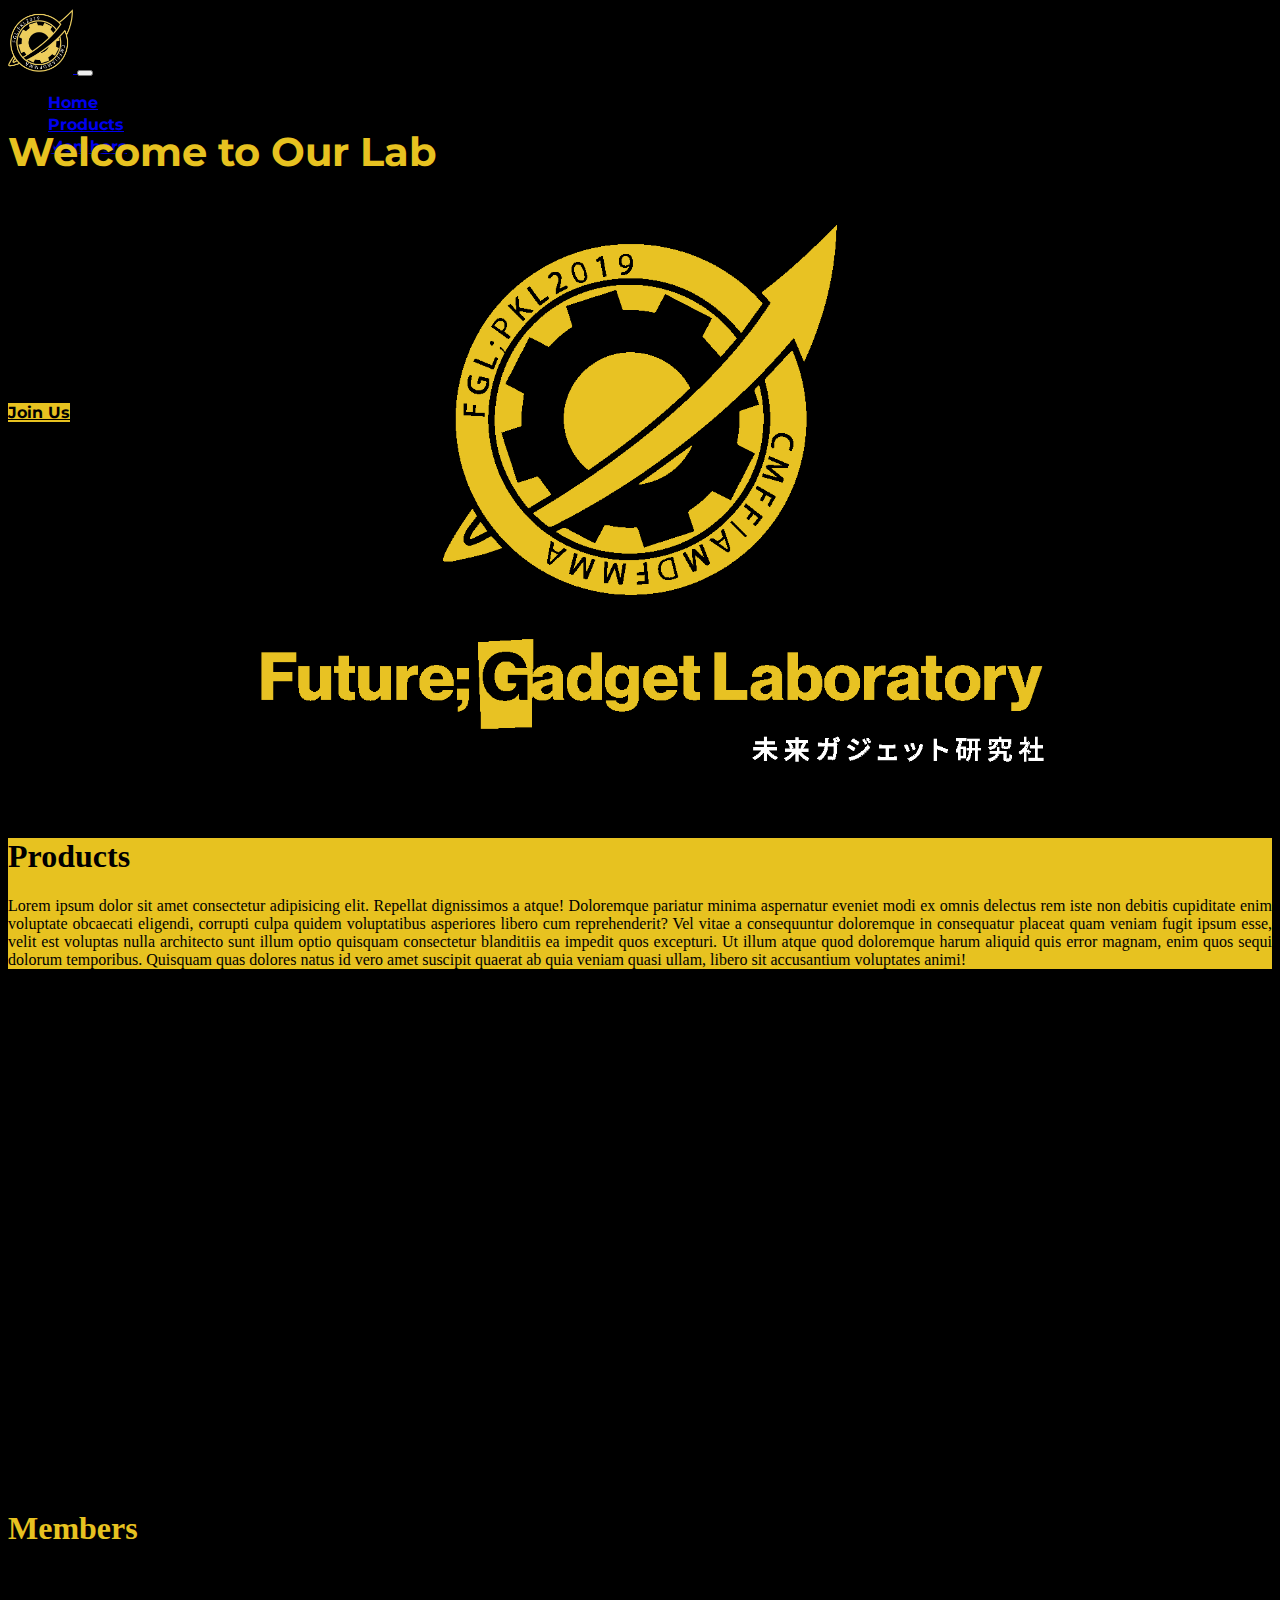
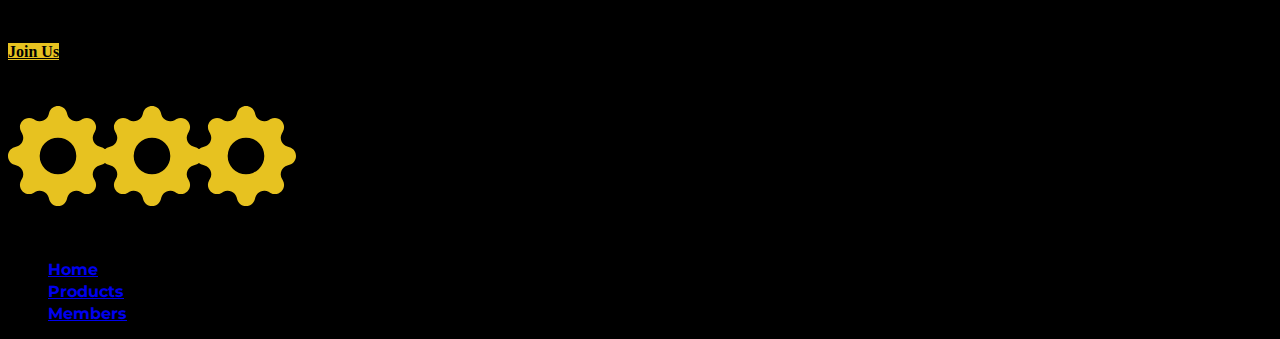
<file: index.html>
<!doctype html>
<html lang="en">

<head>
  <meta charset="utf-8">
  <meta name="viewport" content="width=device-width, initial-scale=1">
  <!-- Styles and Font -->
  <link rel="preconnect" href="https://fonts.googleapis.com">
  <link rel="preconnect" href="https://fonts.gstatic.com" crossorigin>
  <link href="https://fonts.googleapis.com/css2?family=Montserrat:wght@400;600;700&display=swap" rel="stylesheet">
  <link href="https://cdn.jsdelivr.net/npm/bootstrap@5.1.3/dist/css/bootstrap.min.css" rel="stylesheet"
    integrity="sha384-1BmE4kWBq78iYhFldvKuhfTAU6auU8tT94WrHftjDbrCEXSU1oBoqyl2QvZ6jIW3" crossorigin="anonymous">
  <link rel="stylesheet" href="style.css">
  <!-- End of Styles and Font -->
  <title>Future Gadget Laboratory</title>
</head>

<body>
  <!-- Navbar -->
  <nav class="navbar navbar-expand-lg navbar-dark" id="home">
    <div class="container">
      <a class="navbar-brand" href="#home">
        <img src="img/fgl_pkl2.png" class="imgstyle" alt="logo">
      </a>
      <button class="navbar-toggler" type="button" data-bs-toggle="collapse" data-bs-target="#navbarNav"
        aria-controls="navbarNav" aria-expanded="false" aria-label="Toggle navigation">
        <span class="navbar-toggler-icon"></span>
      </button>
      <div class="collapse navbar-collapse" id="navbarNav">
        <ul class="navbar-nav ms-auto">
          <li class="nav-item me-5">
            <a class="nav-link" href="#home">Home</a>
          </li>
          <li class="nav-item me-5">
            <a class="nav-link" href="#products">Products</a>
          </li>
          <li class="nav-item me-5">
            <a class="nav-link" href="#members">Members</a>
          </li>
        </ul>
      </div>
    </div>
  </nav>
  <!-- End of Navbar -->

  <!-- Jumbotron -->
  <div class="p-5 mb-4 bg-light jumbotron">
    <div class="container-fluid py-5">
      <h1 class="display-5 jumbotext">Welcome to Our Lab</h1>
      <p class="display-5 text-white jumbop">Founded June 20th 2019<br>Lorem ipsum dolor sit amet consectetur
        adipisicing elit. Necessitatibus facere, sed, facilis exercitationem velit quam rem itaque suscipit eveniet
        perferendis est sint vel veritatis eligendi!</p>
      <a class="btn btn-lg" href="https://discord.gg/">Join Us</a>
    </div>
  </div>
  <!-- End of Jumbotron -->

  <!-- Products -->
  <div class="container-fluid invcol" id="products">
    <div class="row p-5">
      <div class="col-lg-6 colstyle">
        <h1 class="text-black fw-bold">Products</h1>
        <p class="text-black">Lorem ipsum dolor sit amet consectetur adipisicing elit. Repellat dignissimos a atque!
          Doloremque pariatur minima aspernatur eveniet modi ex omnis delectus rem iste non debitis cupiditate enim
          voluptate obcaecati eligendi, corrupti culpa quidem voluptatibus asperiores libero cum reprehenderit? Vel
          vitae a consequuntur doloremque in consequatur placeat quam veniam fugit ipsum esse, velit est voluptas
          nulla
          architecto sunt illum optio quisquam consectetur blanditiis ea impedit quos excepturi. Ut illum atque quod
          doloremque harum aliquid quis error magnam, enim quos sequi dolorum temporibus. Quisquam quas dolores natus
          id
          vero amet suscipit quaerat ab quia veniam quasi ullam, libero sit accusantium voluptates animi!
        </p>
      </div>
      <div class="col">
      </div>
    </div>
  </div>
  <!-- End of Products -->

  <!-- Members -->
  <div class="container-fluid py-5" id="members">
    <div class="row p-5">
      <div class="col">
        <iframe src="https://discord.com/widget?id=552109948134359041&theme=dark" width="450" height="500"
          allowtransparency="true" frameborder="0"
          sandbox="allow-popups allow-popups-to-escape-sandbox allow-same-origin allow-scripts"></iframe>
      </div>
      <div class="col colstyle">
        <h1 class="bodyheader fw-bold">Members</h1>
        <p id="memtext" class="text-white">
          Lorem ipsum dolor sit amet, consectetur adipisicing elit. Natus eaque dolores suscipit illo? Nemo non,
          assumenda voluptatem maiores iste nulla, laboriosam voluptas numquam necessitatibus alias aspernatur unde.
          Similique, quam ullam!
        </p>
        <a class="btn btn-lg" href="https://discord.gg/">Join Us</a>
        <div class="container ms-3 mt-4">
          <svg xmlns="http://www.w3.org/2000/svg" width="100" height="100" fill="currentColor"
            class="bi bi-gear-fill spin gea1" viewBox="0 0 16 16">
            <path
              d="M9.405 1.05c-.413-1.4-2.397-1.4-2.81 0l-.1.34a1.464 1.464 0 0 1-2.105.872l-.31-.17c-1.283-.698-2.686.705-1.987 1.987l.169.311c.446.82.023 1.841-.872 2.105l-.34.1c-1.4.413-1.4 2.397 0 2.81l.34.1a1.464 1.464 0 0 1 .872 2.105l-.17.31c-.698 1.283.705 2.686 1.987 1.987l.311-.169a1.464 1.464 0 0 1 2.105.872l.1.34c.413 1.4 2.397 1.4 2.81 0l.1-.34a1.464 1.464 0 0 1 2.105-.872l.31.17c1.283.698 2.686-.705 1.987-1.987l-.169-.311a1.464 1.464 0 0 1 .872-2.105l.34-.1c1.4-.413 1.4-2.397 0-2.81l-.34-.1a1.464 1.464 0 0 1-.872-2.105l.17-.31c.698-1.283-.705-2.686-1.987-1.987l-.311.169a1.464 1.464 0 0 1-2.105-.872l-.1-.34zM8 10.93a2.929 2.929 0 1 1 0-5.86 2.929 2.929 0 0 1 0 5.858z" />
          </svg>
          <svg xmlns="http://www.w3.org/2000/svg" width="100" height="100" fill="currentColor"
            class="bi bi-gear-fill spin-back gear2" viewBox="0 0 16 16">
            <path
              d="M9.405 1.05c-.413-1.4-2.397-1.4-2.81 0l-.1.34a1.464 1.464 0 0 1-2.105.872l-.31-.17c-1.283-.698-2.686.705-1.987 1.987l.169.311c.446.82.023 1.841-.872 2.105l-.34.1c-1.4.413-1.4 2.397 0 2.81l.34.1a1.464 1.464 0 0 1 .872 2.105l-.17.31c-.698 1.283.705 2.686 1.987 1.987l.311-.169a1.464 1.464 0 0 1 2.105.872l.1.34c.413 1.4 2.397 1.4 2.81 0l.1-.34a1.464 1.464 0 0 1 2.105-.872l.31.17c1.283.698 2.686-.705 1.987-1.987l-.169-.311a1.464 1.464 0 0 1 .872-2.105l.34-.1c1.4-.413 1.4-2.397 0-2.81l-.34-.1a1.464 1.464 0 0 1-.872-2.105l.17-.31c.698-1.283-.705-2.686-1.987-1.987l-.311.169a1.464 1.464 0 0 1-2.105-.872l-.1-.34zM8 10.93a2.929 2.929 0 1 1 0-5.86 2.929 2.929 0 0 1 0 5.858z" />
          </svg>
          <svg xmlns="http://www.w3.org/2000/svg" width="100" height="100" fill="currentColor"
            class="bi bi-gear-fill spin gear3" viewBox="0 0 16 16">
            <path
              d="M9.405 1.05c-.413-1.4-2.397-1.4-2.81 0l-.1.34a1.464 1.464 0 0 1-2.105.872l-.31-.17c-1.283-.698-2.686.705-1.987 1.987l.169.311c.446.82.023 1.841-.872 2.105l-.34.1c-1.4.413-1.4 2.397 0 2.81l.34.1a1.464 1.464 0 0 1 .872 2.105l-.17.31c-.698 1.283.705 2.686 1.987 1.987l.311-.169a1.464 1.464 0 0 1 2.105.872l.1.34c.413 1.4 2.397 1.4 2.81 0l.1-.34a1.464 1.464 0 0 1 2.105-.872l.31.17c1.283.698 2.686-.705 1.987-1.987l-.169-.311a1.464 1.464 0 0 1 .872-2.105l.34-.1c1.4-.413 1.4-2.397 0-2.81l-.34-.1a1.464 1.464 0 0 1-.872-2.105l.17-.31c.698-1.283-.705-2.686-1.987-1.987l-.311.169a1.464 1.464 0 0 1-2.105-.872l-.1-.34zM8 10.93a2.929 2.929 0 1 1 0-5.86 2.929 2.929 0 0 1 0 5.858z" />
          </svg>
        </div>
      </div>
    </div>
  </div>
  <!-- End of Members -->

  <!-- Footer -->
  <div class="container-fluid">
    <footer class="d-flex flex-wrap justify-content-between align-items-center py-3 my-4 border-top">
      <p class="col-md-4 ms-2 mb-0 text-muted">&copy; 2019 Future Gadget Laboratory</p>
      <ul class="nav col-md-4 justify-content-end">
        <li class="nav-item me-4"><a href="#home" class="nav-link px-2 text-muted">Home</a></li>
        <li class="nav-item me-4"><a href="#products" class="nav-link px-2 text-muted">Products</a></li>
        <li class="nav-item me-4"><a href="#members" class="nav-link px-2 text-muted">Members</a></li>
      </ul>
    </footer>
  </div>
  <!-- End of Footer -->

  <script src="https://cdn.jsdelivr.net/npm/bootstrap@5.1.3/dist/js/bootstrap.bundle.min.js"
    integrity="sha384-ka7Sk0Gln4gmtz2MlQnikT1wXgYsOg+OMhuP+IlRH9sENBO0LRn5q+8nbTov4+1p"
    crossorigin="anonymous"></script>
</body>

</html>
</file>
<file: style.css>
/* Body */
html{
    scroll-behavior: smooth;
}
body{
    background: black;
}

/* Jumbotron */
.jumbotron{
    min-height: 690px;
    background-image: url(img/fgl\ cover\ dimas.png);
    background-size: cover;
    margin-top: -3.5rem;
    font-family: Montserrat;
}

.jumbotext{
    color: #E7C220;
    text-shadow: 2px 2px 2px rgba(0, 0, 0, 1);
    font-weight: 700;
    font-size: 40px;
}
.jumbop{
    margin-right: 820px;
    font-size: 20px;
    text-align: justify;
    line-height: 30px;
}
.btn{
    font-weight: 700;
    background-color: #E7C220;
    color: black;

}
.btn:hover{
    background-color: black;
    color: #E7C220;
}
@media (min-width: 992px){
    .btn:hover{
        background-color: black;
        color: #E7C220;
        border: 1px solid white;
    }
}
/* Navbar */
.imgstyle{
    height: 65px;
    width: 65px;
}
.navbar{
    background: black;
}
.nav-link{
    font-family: Montserrat;
    font-weight: 700;
}
.nav-link:hover::after{
    content: '';
    display: block;
    border-bottom: 3px solid #E7C220;
    width: 50%;
    margin: auto;
    padding-bottom: 5px;
    margin-bottom: -8px;
}
.nav-item{
    margin-top: 3px;
}

/* Body Contents */
.bodyheader{
    color: #E7C220;
    text-shadow: 2px 2px 2px rgba(0, 0, 0, 1);
}   

#memtext{
    font-size: 22px;
}

.colstyle p{
    text-align: justify;
}

.invcol{
    background-color: #E7C220;
    transition: 0.5s;
}


/* Tablets */
@media (max-width: 992px) { 
    /* Jumbotron */
    .jumbotron{
        background-image: url(https://source.unsplash.com/1920x1080/?cern);
        background-size: cover;
        margin-top: -3.5rem;
        text-align: center;
        min-height: 400px;
    }
    .jumbotext{
        color: #E7C220;
        text-shadow: 1px 1px 1px rgba(0, 0, 0, 1);
        font-size: 35px;
        font-weight: 700;
    }
    .jumbop{
        -webkit-text-stroke: 0.5px black;
        margin-right: auto;
        text-shadow: 1px 1px 1px rgba(0, 0, 0, 1);
        font-weight: 600;
        /* text-align: justify; */
    }
    /* Contents */
    .colstyle{
        margin-top: 20px;
    }
    .colstyle p{
        text-align: justify;
    }
    .col iframe{
        width: 300px;
    }
}
/* Bigger Phones just for iframe */
@media (max-width: 393px) { 
    .col iframe{
        width: 260px;
    }
}
/* Smaller Phones just for iframe */
@media (max-width: 320px) { 
    .col iframe{
        width: 200px;
    }
}

/* Animation shits */
.spin {
    -webkit-animation:spin 4s linear infinite;
    -moz-animation:spin 4s linear infinite;
    animation:spin 4s linear infinite;
}

.spin-back {
    -webkit-animation:spin-back 4s linear infinite;
    -moz-animation:spin-back 4s linear infinite;
    animation:spin-back 4s linear infinite;
}

@-moz-keyframes spin { 100% { -moz-transform: rotate(360deg); } }
@-webkit-keyframes spin { 100% { -webkit-transform: rotate(360deg); } }
@keyframes spin { 100% { -webkit-transform: rotate(360deg); transform:rotate(360deg); } }

@-moz-keyframes spin-back { 100% { -moz-transform: rotate(-360deg); } }
@-webkit-keyframes spin-back { 100% { -webkit-transform: rotate(-360deg); } }
@keyframes spin-back { 100% { -webkit-transform: rotate(-360deg); transform:rotate(-360deg); } }

.bi-gear-fill{
    fill: #E7C220;
}

.gear1{
    margin-top: -10px;
}

.gear2{
    margin-left: -10px;
    margin-top: 45px;
}

.gear3{
    margin-left: -10px;
}
</file>
